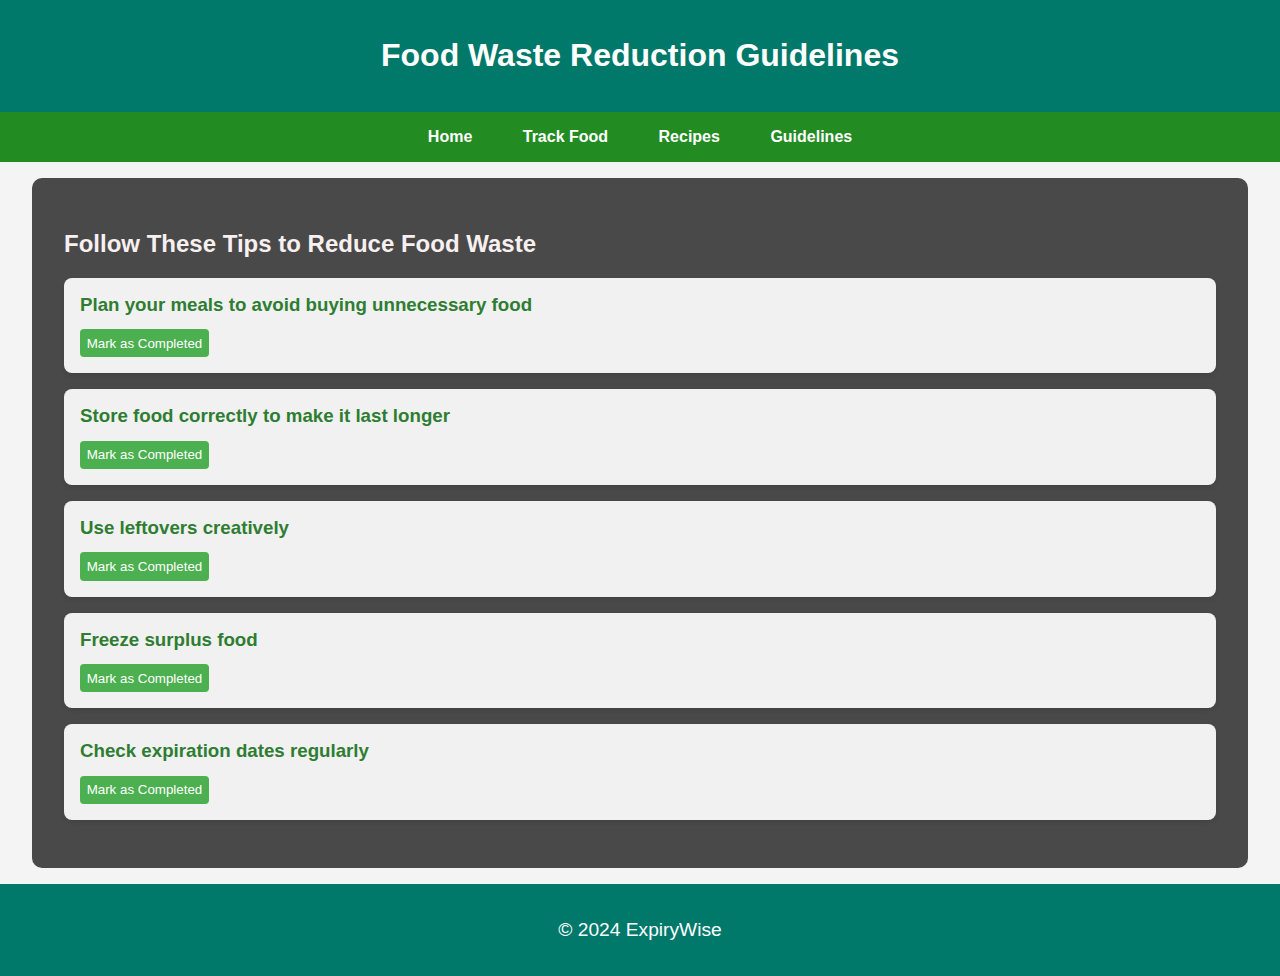
<file: guidelines.html>
<!DOCTYPE html>
<html lang="en">
<head>
    <meta charset="UTF-8">
    <meta name="viewport" content="width=device-width, initial-scale=1.0">
    <title>ExpiryWise - Guidelines</title>
    <link rel="stylesheet" href="styles.css">
</head>
<body>
    <header>
        <h1>Food Waste Reduction Guidelines</h1>
    </header>

    <nav>
        <ul>
            <li><a href="index.html">Home</a></li>
            <li><a href="trackfood.html">Track Food</a></li>
            <li><a href="recipes.html">Recipes</a></li>
            <li><a href="guidelines.html">Guidelines</a></li>
        </ul>
    </nav>

    <main>
        <section>
            <h2>Follow These Tips to Reduce Food Waste</h2>
            <ul id="guidelinesList">
            </ul>
        </section>
    </main>

    <footer>
        <p>&copy; 2024 ExpiryWise</p>
    </footer>

    <script src="guidelines.js"></script>
</body>
</html>
</file>
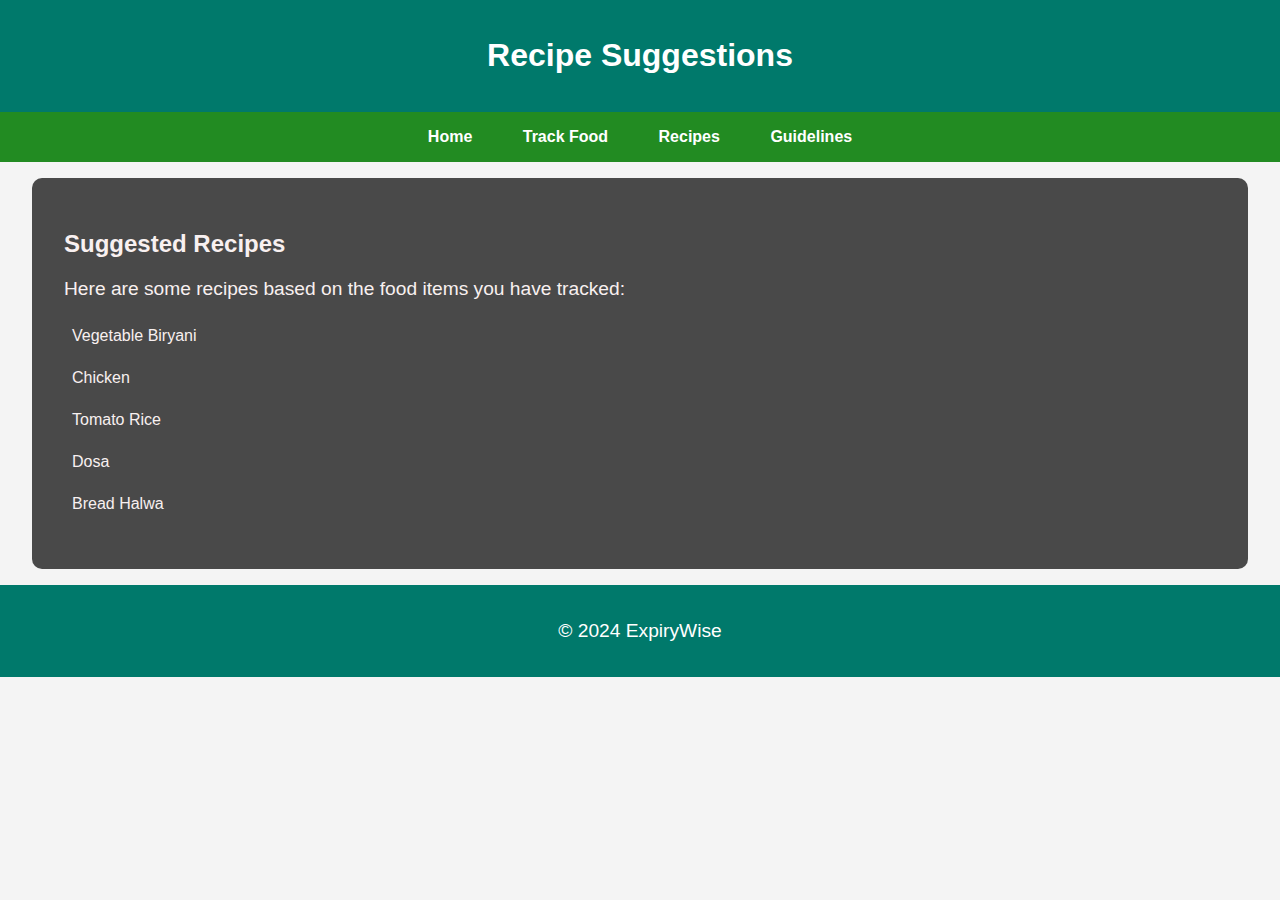
<file: recipes.html>
<!DOCTYPE html>
<html lang="en">
<head>
    <meta charset="UTF-8">
    <meta name="viewport" content="width=device-width, initial-scale=1.0">
    <title>ExpiryWise - Recipes</title>
    <link rel="stylesheet" href="styles.css">
</head>
<body>
    <header>
        <h1>Recipe Suggestions</h1>
    </header>

    <nav>
        <ul>
            <li><a href="index.html">Home</a></li>
            <li><a href="trackfood.html">Track Food</a></li>
            <li><a href="recipes.html">Recipes</a></li>
            <li><a href="guidelines.html">Guidelines</a></li>
        </ul>
    </nav>

    <main>
        <section>
            <h2>Suggested Recipes</h2>
            <p>Here are some recipes based on the food items you have tracked:</p>
            <ul id="recipeList">
                <li>Vegetable Biryani</li>
                <li>Chicken</li>
                <li>Tomato Rice </li>
                <li>Dosa</li>
                <li>Bread Halwa</li>
            </ul>
        </section>
    </main>

    <footer>
        <p>&copy; 2024 ExpiryWise</p>
    </footer>
</body>
</html>
</file>
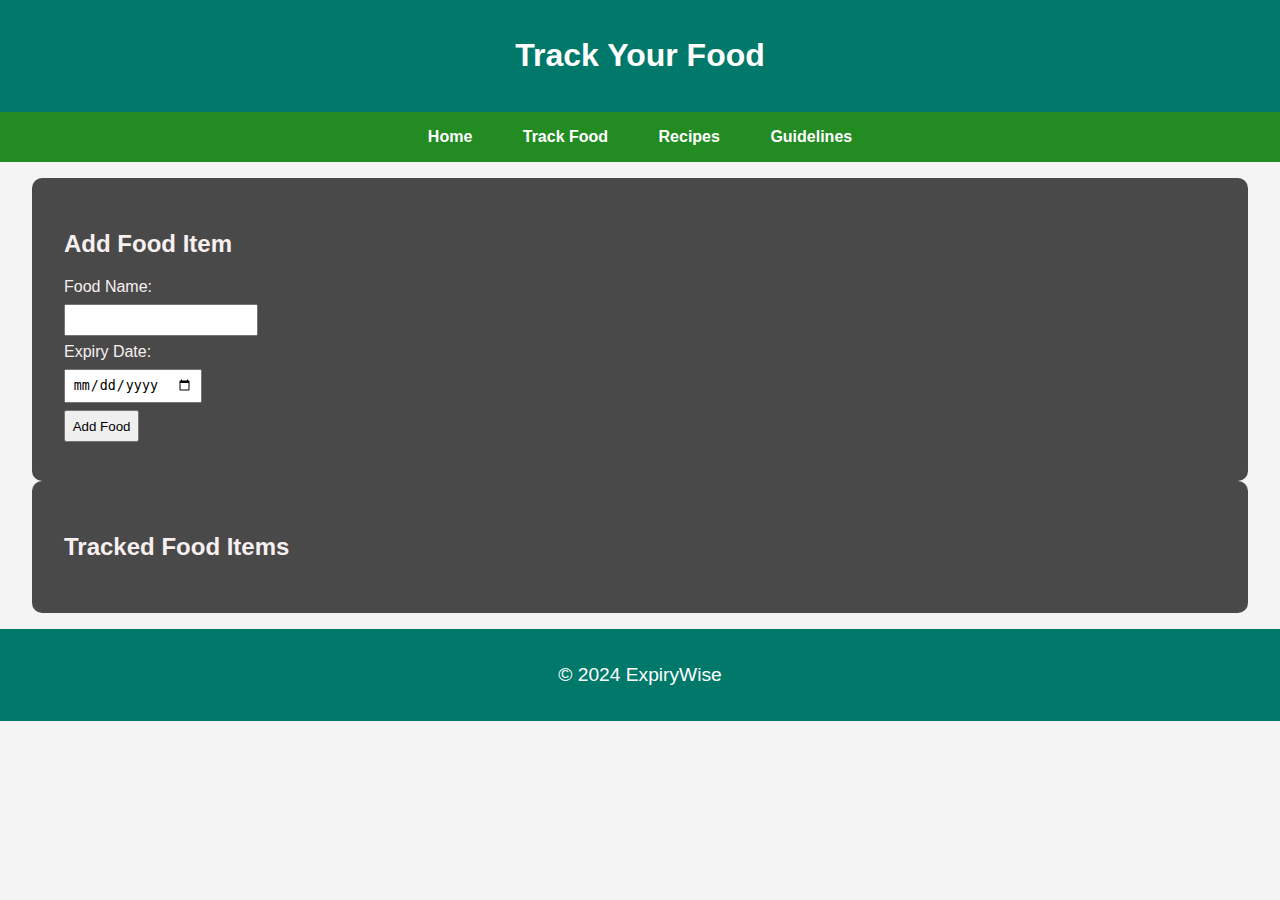
<file: trackfood.html>
<!DOCTYPE html>
<html lang="en">
<head>
    <meta charset="UTF-8">
    <meta name="viewport" content="width=device-width, initial-scale=1.0">
    <title>ExpiryWise - Track Food</title>
    <link rel="stylesheet" href="styles.css">
</head>
<body>
    <header>
        <h1>Track Your Food</h1>
    </header>

    <nav>
        <ul>
            <li><a href="index.html">Home</a></li>
            <li><a href="trackfood.html">Track Food</a></li>
            <li><a href="recipes.html">Recipes</a></li>
            <li><a href="guidelines.html">Guidelines</a></li>
        </ul>
    </nav>

    <main>
        <section>
            <h2>Add Food Item</h2>
            <form id="foodForm">
                <label for="food">Food Name:</label>
                <input type="text" id="food" name="food">
                
                <label for="expiry">Expiry Date:</label>
                <input type="date" id="expiry" name="expiry">

                <button type="submit">Add Food</button>
            </form>
        </section>

        <section>
            <h2>Tracked Food Items</h2>
            <ul id="foodList"></ul>
        </section>
    </main>

    <footer>
        <p>&copy; 2024 ExpiryWise</p>
    </footer>

    <script src="script.js"></script>
</body>
</html>
</file>
<file: styles.css>
body{
    font-family: Arial, sans-serif;
    margin: 0;
    padding: 0;
    background-color: #f4f4f4;
    color: #f8f0f0;
}
nav {
    background-color: #228B22;
    text-align: center;
    padding: 1em 0;
}

nav ul {
    list-style: none;
    padding: 0;
    margin: 0;
}

nav ul li {
    display: inline;
    margin: 0 15px;
}

nav ul li a {
    color: white;
    text-decoration: none;
    font-weight: bold;
}

header {
    background-color: #00796b;
    color: white;
    padding: 1em 0;
    text-align: center;
}

footer {
    text-align: center;
    padding: 1em 0;
    background-color: #00796b;
    color: white;
    position: relative;
    bottom: 0;
    width: 100%;
}

main {
    padding: 1em 2em;
}

form label, form input, form button {
    display: block;
    margin-bottom: 0.5em;
}

form input, form button {
    padding: 0.5em;
}

ul {
    list-style: none;
    padding: 0;
}

ul li {
    padding: 0.5em;
    margin-bottom: 0.5em;
    border-radius: 5px;
}

.red {
    background-color: #ffcccc;
    color: #ff0000;
}

.yellow {
    background-color: #ffffcc;
    color: #999900;
}

.green {
    background-color: #ccffcc;
    color: #006600;
}

.index-body {
    background: url('your-background-image.jpg') no-repeat center center fixed;
    background-size: cover;
    color: #ffffff;
}

main section {
    background-color: rgba(0, 0, 0, 0.7);
    padding: 2em;
    border-radius: 10px;
}

p {
    font-size: 1.2em;
}
.guideline-item {
    padding: 1em;
    margin: 1em 0;
    background-color: #f1f1f1;
    border-radius: 8px;
    box-shadow: 0px 2px 5px rgba(0, 0, 0, 0.1);
}

.guideline-title {
    margin: 0;
    cursor: pointer;
    color: #2E7D32;
}

.guideline-title:hover {
    text-decoration: underline;
}

.guideline-details {
    margin-top: 0.5em;
    color: #666;
}

.hidden {
    display: none;
}

.mark-button {
    margin-top: 1em;
    padding: 0.5em;
    background-color: #4CAF50;
    color: white;
    border: none;
    border-radius: 4px;
    cursor: pointer;
}

.mark-button:hover {
    background-color: #45a049;
}
</file>
